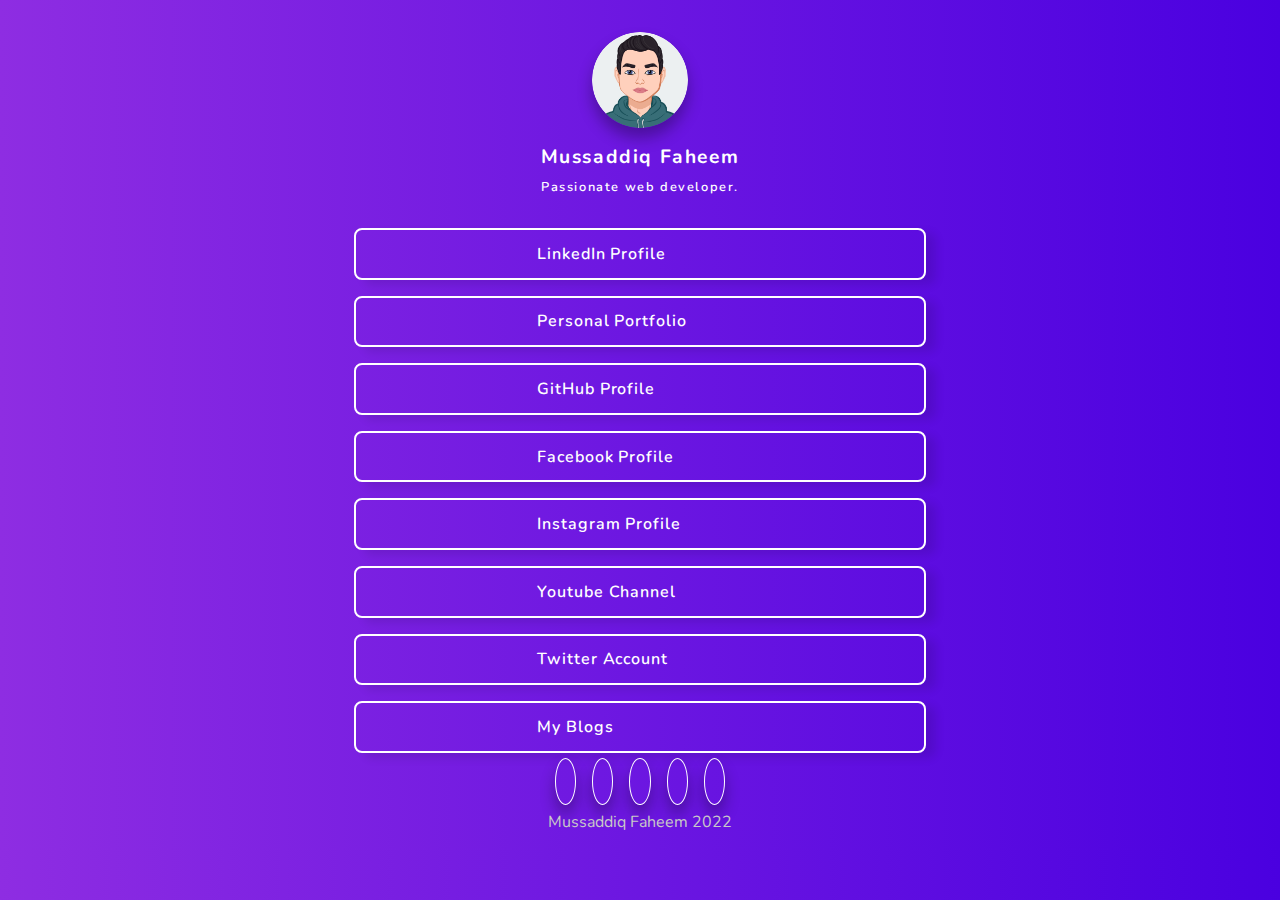
<file: index.html>
<!DOCTYPE html>
<html lang="en">

<head>
    <meta charset="UTF-8">
    <meta http-equiv="X-UA-Compatible" content="IE=edge">
    <meta name="viewport" content="width=device-width, initial-scale=1.0">
    <link rel="stylesheet" href="https://cdnjs.cloudflare.com/ajax/libs/font-awesome/5.15.3/css/all.min.css" integrity="sha512-iBBXm8fW90+nuLcSKlbmrPcLa0OT92xO1BIsZ+ywDWZCvqsWgccV3gFoRBv0z+8dLJgyAHIhR35VZc2oM/gI1w==" crossorigin="anonymous" referrerpolicy="no-referrer"
    />
    <link rel="stylesheet" href="style.css">
    <title>Link List | Musadiq </title>
</head>

<body>
    <div class="container">
        <div class="profile">
            <img src="assests/profile.png" alt="">
            <h3>Mussaddiq Faheem</h3>
            <p>Passionate web developer.</p>
        </div>
        <div class="links-list">
            <a href="https://www.linkedin.com/in/mussaddiq-faheem/" target="_blank">
                <div class="link">
                    <!-- <img src="/assests/linkedin.svg"> -->
                    <i class="fab fa-linkedin"></i>
                    <p>LinkedIn Profile</p>
                </div>
            </a>

            <a href="#" target="_blank">
                <div class="link">
                    <!-- <img src="/assests/user.svg" alt=""> -->
                    <i class="fas fa-user-circle"></i>
                    <p>Personal Portfolio</p>
                </div>
            </a>

            <a href="https://github.com/mussaddiq787" target="_blank">
                <div class="link">
                    <!-- <img src="/assests/github.svg" alt=""> -->
                    <i class="fab fa-github"></i>
                    <p>GitHub Profile</p>
                </div>
            </a>

            <a href="#" target="_blank">
                <div class="link">
                    <!-- <img src="/assests/facebook.svg" alt=""> -->
                    <i class="fab fa-facebook"></i>
                    <p>Facebook Profile</p>
                </div>
            </a>

            <a href="#" target="_blank">
                <div class="link">
                    <!-- <img src="/assests/instagram.svg" alt=""> -->
                    <i class="fab fa-instagram"></i>
                    <p>Instagram Profile</p>
                </div>
            </a>

            <a href="#" target="_blank">
                <div class="link">
                    <!-- <img src="/assests/youtube.svg" alt=""> -->
                    <i class="fab fa-youtube"></i>
                    <p>Youtube Channel</p>
                </div>
            </a>

            <a href="#" target="_blank">
                <div class="link">
                    <!-- <img src="/assests/youtube.svg" alt=""> -->
                    <i class="fab fa-twitter"></i>
                    <p>Twitter Account</p>
                </div>
            </a>

            <a href="#" target="_blank">
                <div class="link">
                    <!-- <img src="/assests/blog.svg" alt=""> -->
                    <i class="far fa-file-alt"></i>
                    <p>My Blogs</p>
                </div>
            </a>
        </div>
        <div class="contact">
            <a href="https://wa.me/923415165604" target="_blank"><i class="fab fa-whatsapp"></i></a>
            <a href="mailto:mussaddiqfaheem@gmail.com" target="_blank"><i class="far fa-envelope"></i></a>
            <a href="https://www.linkedin.com/in/mussaddiq-faheem/" target="_blank"><i class="fab fa-linkedin"></i></a>
            <a href="#" target="_blank"><i class="fab fa-telegram-plane"></i></a>
            <a href="#"><i class="fab fa-instagram"></i></a>
        </div>
        <footer>
            <p>Mussaddiq Faheem 2022</p>
        </footer>
    </div>
</body>

</html>
</file>
<file: style.css>
@import url('https://fonts.googleapis.com/css2?family=Nunito:wght@300;400&display=swap');
@import url('https://fonts.googleapis.com/css2?family=Poppins:wght@300;400;500&display=swap');

*{
    margin: 0;
    padding: 0;
    box-sizing: border-box;
}
body{
    background: linear-gradient(to right, #8e2de2, #4a00e0);
    font-family: 'Nunito', sans-serif;
}
a{
    text-decoration: none;
}
.container {
    display: flex;
    justify-content: center;
    align-items: center;
    flex-direction: column;
    flex-wrap: wrap;
}
.profile{
    padding: 2rem;
    display: flex;
    justify-content: center;
    align-items: center;
    flex-direction: column;
}
.profile img{
    height: 6rem;
    width: 6rem;
    border-radius: 50%;
    margin-bottom: 1rem;
    cursor: pointer;
    transition: .5s;
    box-shadow: 0px 10px 15px rgba(0,0,0,0.3);
}
.profile img:hover{
    transform: scale(1.1);
}
.profile h3{
    font-size: 1.2rem;
    color: #fff;
    letter-spacing: .1rem;
    text-align: center;
}
.profile p{
    font-size: .8rem;
    color: #fff;
    letter-spacing: 0.1rem;
    text-align: center;
    font-weight: 600;
    margin-top: .5rem;
}
.links-list .link{
    border: 2px solid #fff;
    margin-bottom: 1rem;
    border-radius: .5rem;
    display: flex;
    padding: .8rem;
    cursor: pointer;
    transition: .3s;
    flex-wrap: wrap;
    box-shadow: 10px 5px 10px rgba(0,0,0,0.1);
}
.links-list .link:hover{
    background: #fff;
    transform: scale(1.04);
}
.links-list .link:hover i{
    color: #4a00e0;
}
.links-list .link:hover p{
    color: #4a00e0;
}
.link i{
    color: #fff;
    padding-left: .5rem;
    padding-right: 2rem;
    position: relative;
    font-size: 1.3rem;
}
.link p{
    text-decoration: none;
    color: #fff;
    font-weight: 600;
    letter-spacing: .06rem;
    padding-right: 14rem;
    padding-left: 8rem;
}

@media (max-width:450px){
    .links-list .link{
        width: 100%;
    }
    .link img{
        padding-right: 1rem;
    }
    .link p{
        padding-right: 4rem;
        padding-left: 1rem;
    }
}

.contact{
    display: flex;
    justify-content: space-around;
    flex-wrap: wrap;
    margin-bottom: 1rem;
}
.contact i{
    padding: .6rem;
    border: 1.5px solid #fff;
    margin: .5rem;
    border-radius: 50%;
    cursor: pointer;
    transition: .3s;
    font-size: 1.2rem;
    color: rgb(255, 255, 255);
    box-shadow: 0px 10px 15px rgba(0,0,0,0.3);
}
.contact i:hover{
    background: #fff;
    color: #4a00e0;
    transform: scale(1.1);
}
footer p{
    text-align: center;
    font-size: 1rem;
    color: rgb(201, 200, 200);
    margin-bottom: 1rem;
}
</file>
